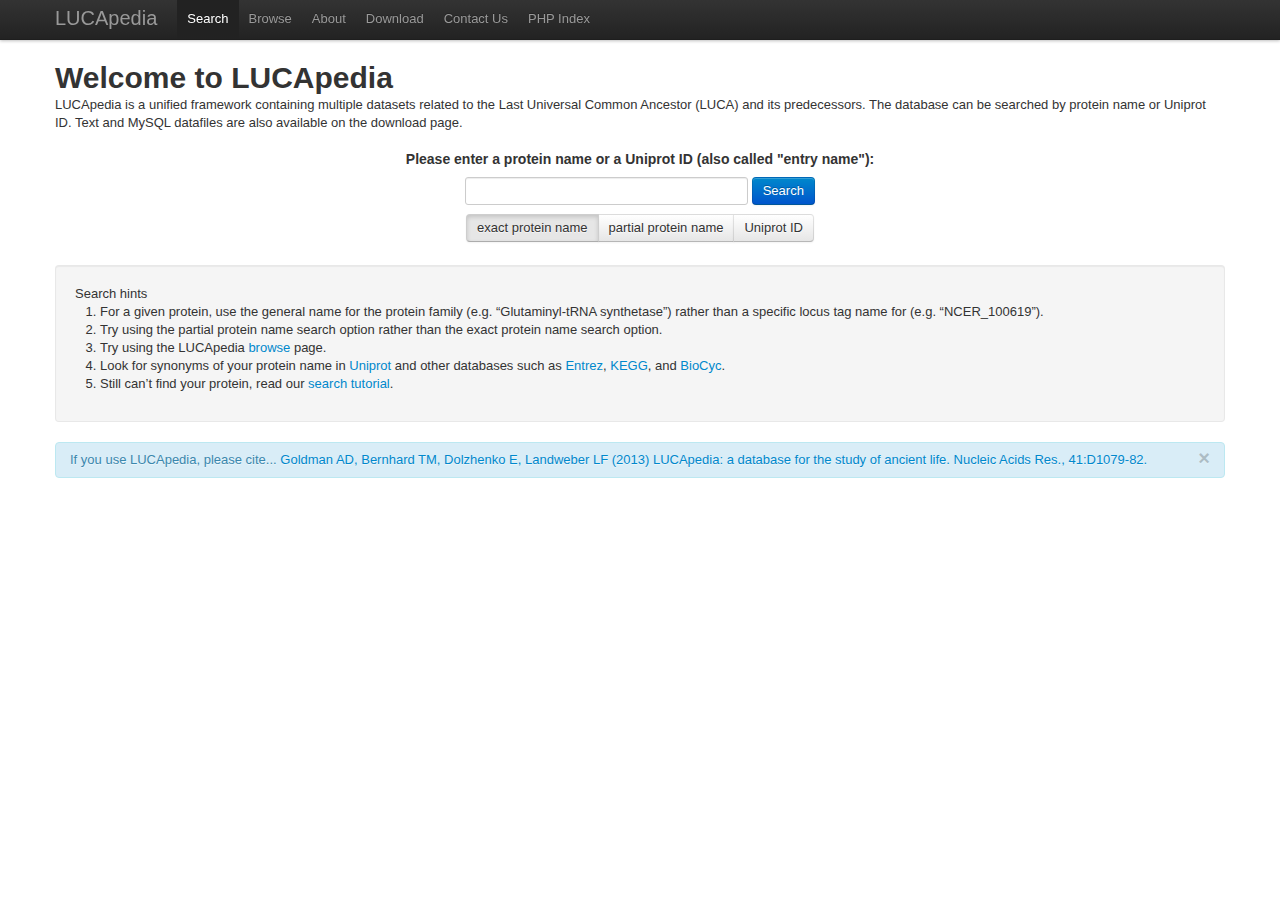
<file: index.html>
<!DOCTYPE html>
<html lang="en"><head><meta http-equiv="Content-Type" content="text/html; charset=UTF-8">
    <meta charset="utf-8">
    <title>LUCApedia</title>
    <meta name="viewport" content="width=device-width, initial-scale=1.0">
    <meta name="description" content="">
    <meta name="author" content="">

    <!-- Le styles -->
    <link href="bootstrap/css/bootstrap.css" rel="stylesheet">
    <link href="css/main.css" rel="stylesheet">
    <link href="bootstrap/css/bootstrap-responsive.css" rel="stylesheet">    

    <!-- Le HTML5 shim, for IE6-8 support of HTML5 elements -->
    <!--[if lt IE 9]>
      <script src="http://html5shim.googlecode.com/svn/trunk/html5.js"></script>
    <![endif]-->

    <!-- Le fav and touch icons -->
    <link rel="shortcut icon" href="bootstrap/assets/ico/favicon.ico">
    <link rel="apple-touch-icon-precomposed" sizes="144x144" href="bootstrap/ico/apple-touch-icon-144-precomposed.png">
    <link rel="apple-touch-icon-precomposed" sizes="114x114" href="bootstrap/ico/apple-touch-icon-114-precomposed.png">
    <link rel="apple-touch-icon-precomposed" sizes="72x72" href="bootstrap/ico/apple-touch-icon-72-precomposed.png">
    <link rel="apple-touch-icon-precomposed" href="bootstrap/ico/apple-touch-icon-57-precomposed.png">
  	
    <script src="./bootstrap/js/jquery.js"></script>
    <script src="./bootstrap/js/bootstrap.min.js"></script>
    <script src="./js/index.js" type="text/javascript"></script>
    <script type="text/javascript">
		var _gaq = _gaq || [];
		_gaq.push(['_setAccount', 'UA-36015370-1']);
		_gaq.push(['_trackPageview']);
		(function() {
			var ga = document.createElement('script'); ga.type = 'text/javascript'; ga.async = true;
			ga.src = ('https:' == document.location.protocol ? 'https://ssl' :'http://www') + '.google-analytics.com/ga.js';
			var s = document.getElementsByTagName('script')[0];
			s.parentNode.insertBefore(ga, s);
		})();
	</script>
</head>

<body>

<div class="navbar navbar-fixed-top">
	<div class="navbar-inner">
		<div class="container">
			<a class="btn btn-navbar" data-toggle="collapse" data-target=".nav-collapse">
				<span class="icon-bar"></span>
				<span class="icon-bar"></span>
				<span class="icon-bar"></span>
			</a>
			<a class="brand" href="index.html">LUCApedia</a>
			<div class="nav-collapse">
				<ul class="nav">
					<li class="active"><a href="index.html">Search</a></li>
					<li><a href="browse.html">Browse</a></li>
					<li><a href="about.html">About</a></li>
					<li><a href="download.html">Download</a></li>
					<li><a href="contact.html">Contact Us</a></li>
					<li><a href="index.php">PHP Index</a></li>
				</ul>
			</div>
		</div>
	</div>
</div>

<div class="container">
	<h1>Welcome to LUCApedia</h1>
    
    <p>LUCApedia is a unified framework containing multiple datasets related
	   to the Last Universal Common Ancestor (LUCA) and its predecessors. The 
	   database can be searched by protein name or Uniprot ID. Text and MySQL 
	   datafiles are also available on the download page.</p>
    
	<div class="container">
    	<div class="row">
    		<div class="span12 center">
      			<form name="form" class="form-search" id="form"> 
      				<p><h4>Please enter a protein name or a Uniprot ID (also called "entry name"):</h4></p>
			        	<input type="text" class="input-medium search-query" name="name" id="query" />
        				<input type="button" class="btn btn-primary" value="Search" data-loading-text="Searching..." name="search_button" id="srch_btn" onClick="window.page_number=0;get();" />
        			</p>
        			<p>
        				<div class="btn-group" data-toggle="buttons-radio">
	  						<input type="button" class="btn" value="exact protein name" id="protein_name" />
	  						<input type="button" class="btn" value="partial protein name" id="partial_protein_name"/>
  							<input type="button" class="btn" value="Uniprot ID" id="uniprot_id" />
  						</div>
  					</p>
	      		</form>
    	 	</div>
    	</div>
		<div id="output">
		<div class="well">
			Search hints
				<ol>
				<li> For a given protein, use the general name for the protein family (e.g. “Glutaminyl-tRNA synthetase”) rather than a specific locus tag name for (e.g. “NCER_100619”).</li>
				<li> Try using the partial protein name search option rather than the exact protein name search option.</li>
				<li> Try using the LUCApedia <a href="browse.html">browse</a> page. </li>
				<li> Look for synonyms of your protein name in <a href="http://www.uniprot.org/">Uniprot</a> and other databases such as <a href="http://www.ncbi.nlm.nih.gov/sites/gquery">Entrez</a>, <a href="http://www.genome.jp/kegg/">KEGG</a>, and <a href="http://biocyc.org/">BioCyc</a>.</li>
				<li> Still can’t find your protein, read our <a href="downloads/lucapedia_search_tutorial.pdf">search tutorial</a>.</li>
				</ol>
			</div>
		</div>
	</div>
	<div class="alert alert-info">
		<button type="button" class="close" data-dismiss="alert">&times;</button>
		If you use LUCApedia, please cite... <a href="http://www.ncbi.nlm.nih.gov/pmc/articles/PMC3531223/">Goldman AD, Bernhard TM, Dolzhenko E, Landweber LF (2013) LUCApedia: a database for the study of ancient life. Nucleic Acids Res., 41:D1079-82.</a>
	</div>
</div>

</body></html>
</file>
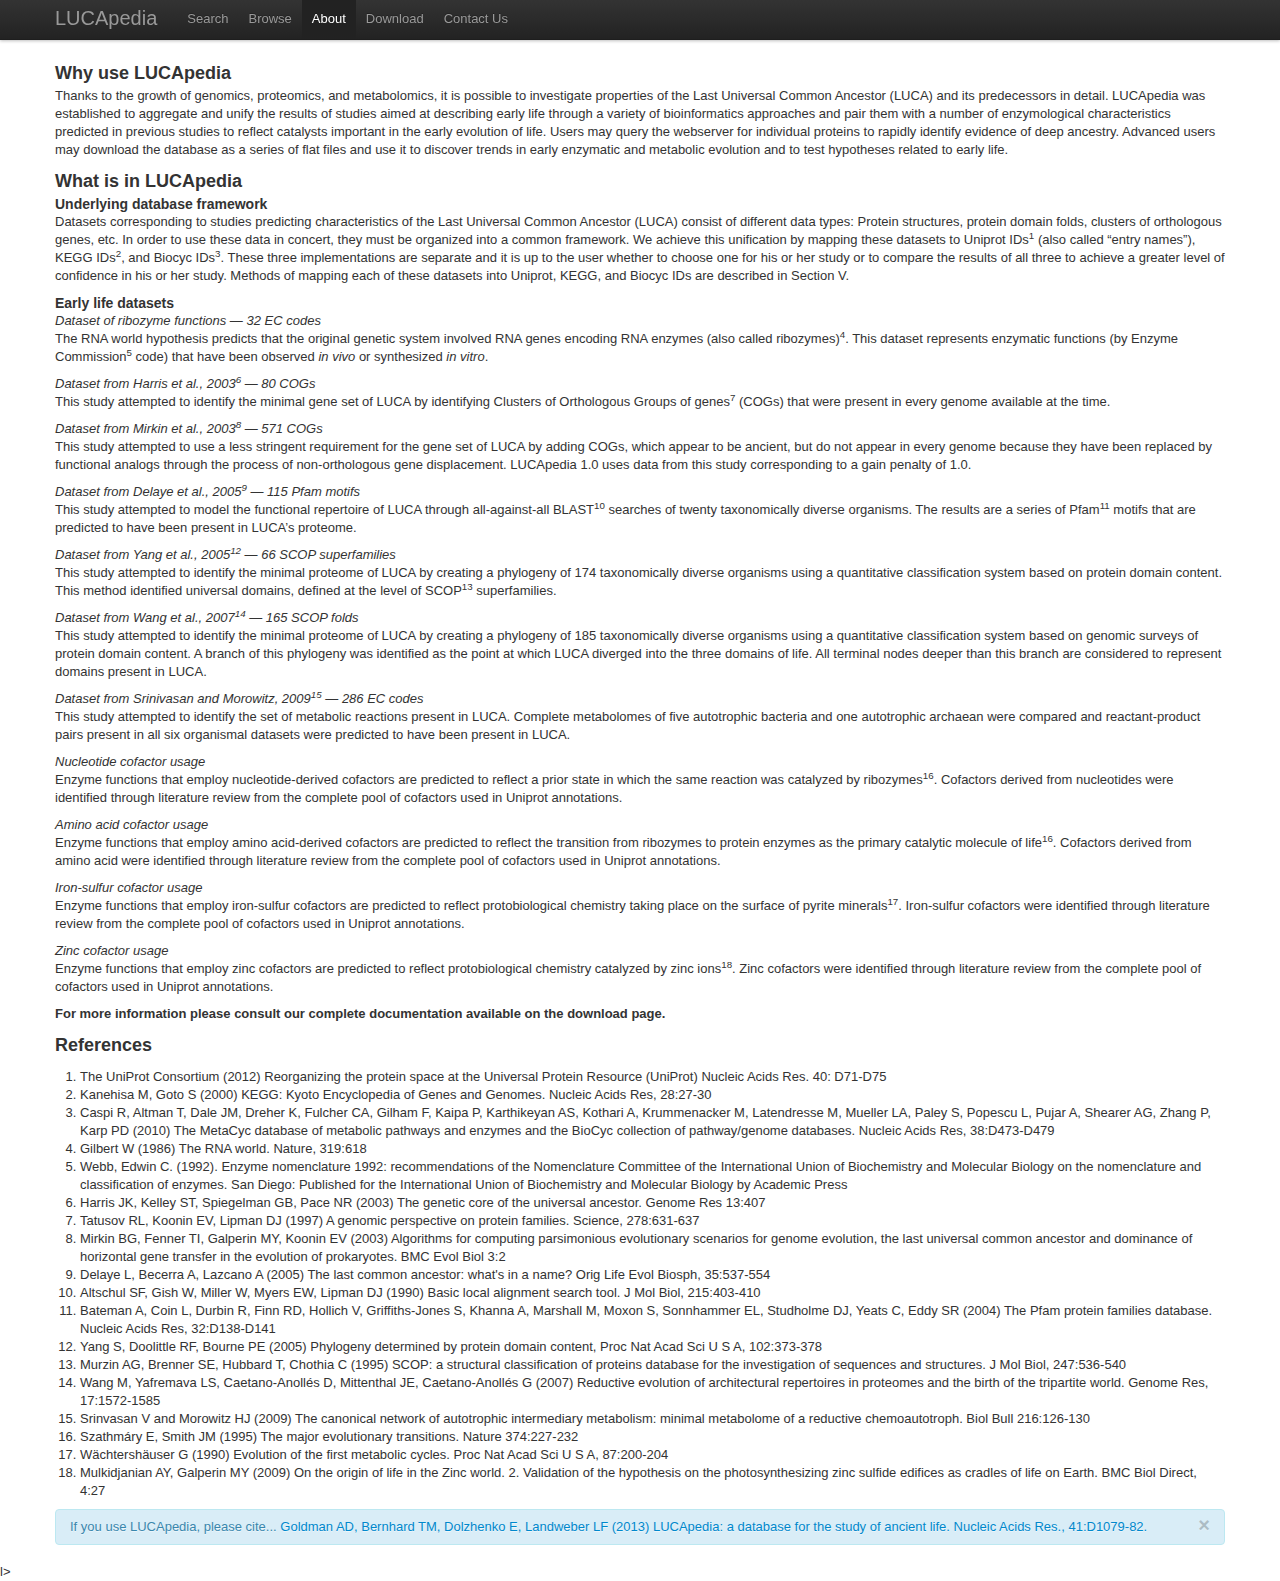
<file: about.html>
<!DOCTYPE html>
<html lang="en"><head><meta http-equiv="Content-Type" content="text/html; charset=UTF-8">
    <meta charset="utf-8">
    <title>LUCApedia</title>
    <meta name="viewport" content="width=device-width, initial-scale=1.0">
    <meta name="description" content="">
    <meta name="author" content="">

    <!-- Le styles -->
    <link href="bootstrap/css/bootstrap.css" rel="stylesheet">
    <style>
      body {
        padding-top: 60px; /* 60px to make the container go all the way to the bottom of the topbar */
      }
    </style>
    <link href="bootstrap/css/bootstrap-responsive.css" rel="stylesheet">

    <!-- Le HTML5 shim, for IE6-8 support of HTML5 elements -->
    <!--[if lt IE 9]>
      <script src="http://html5shim.googlecode.com/svn/trunk/html5.js"></script>
    <![endif]-->

    <!-- Le fav and touch icons -->
    <link rel="shortcut icon" href="bootstrap/assets/ico/favicon.ico">
    <link rel="apple-touch-icon-precomposed" sizes="144x144" href="bootstrap/ico/apple-touch-icon-144-precomposed.png">
    <link rel="apple-touch-icon-precomposed" sizes="114x114" href="bootstrap/ico/apple-touch-icon-114-precomposed.png">
    <link rel="apple-touch-icon-precomposed" sizes="72x72" href="bootstrap/ico/apple-touch-icon-72-precomposed.png">
    <link rel="apple-touch-icon-precomposed" href="bootstrap/ico/apple-touch-icon-57-precomposed.png">
    
    <script src="./bootstrap/js/jquery.js"></script>
    <script src="./bootstrap/js/bootstrap.min.js"></script>
    
</head>

<body>

<div class="navbar navbar-fixed-top">
	<div class="navbar-inner">
		<div class="container">
			<a class="btn btn-navbar" data-toggle="collapse" data-target=".nav-collapse">
				<span class="icon-bar"></span>
				<span class="icon-bar"></span>
				<span class="icon-bar"></span>
			</a>
			<a class="brand" href="index.html">LUCApedia</a>
			<div class="nav-collapse">
				<ul class="nav">
					<li><a href="index.html">Search</a></li>
					<li><a href="browse.html">Browse</a></li>
					<li class="active"><a href="about.html">About</a></li>
					<li><a href="download.html">Download</a></li>
					<li><a href="contact.html">Contact Us</a></li>
				</ul>
			</div>
		</div>
	</div>
</div>

<div class="container">
    
    <h3> Why use LUCApedia </h3>
    
    <p> Thanks to the growth of genomics, proteomics, and metabolomics, it is possible to investigate properties of the Last Universal Common Ancestor (LUCA) and its predecessors in detail. LUCApedia was established to aggregate and unify the results of studies aimed at describing early life through a variety of bioinformatics approaches and pair them with a number of enzymological characteristics predicted in previous studies to reflect catalysts important in the early evolution of life. Users may query the webserver for individual proteins to rapidly identify evidence of deep ancestry. Advanced users may download the database as a series of flat files and use it to discover trends in early enzymatic and metabolic evolution and to test hypotheses related to early life. </p>

	<h3> What is in LUCApedia </h3>
	
	<h4> Underlying database framework </h4>
	
	<p> Datasets corresponding to studies predicting characteristics of the Last Universal Common Ancestor (LUCA) consist of different data types: Protein structures, protein domain folds, clusters of orthologous genes, etc. In order to use these data in concert, they must be organized into a common framework. We achieve this unification by mapping these datasets to Uniprot IDs<sup>1</sup> (also called “entry names”), KEGG IDs<sup>2</sup>, and Biocyc IDs<sup>3</sup>. These three implementations are separate and it is up to the user whether to choose one for his or her study or to compare the results of all three to achieve a greater level of confidence in his or her study. Methods of mapping each of these datasets into Uniprot, KEGG, and Biocyc IDs are described in Section V. </p>
    
    <h4> Early life datasets </h4>
    
    <p> <em>Dataset of ribozyme functions — 32 EC codes </em> <br>
	The RNA world hypothesis predicts that the original genetic system involved RNA genes encoding RNA enzymes (also called ribozymes)<sup>4</sup>. This dataset represents enzymatic functions (by Enzyme Commission<sup>5</sup> code) that have been observed <em>in vivo</em> or synthesized <em>in vitro</em>. </p>
	
	<p> <em>Dataset from Harris et al., 2003<sup>6</sup> — 80 COGs</em> <br> 
	This study attempted to identify the minimal gene set of LUCA by identifying Clusters of Orthologous Groups of genes<sup>7</sup> (COGs) that were present in every genome available at the time. </p>
	
	<p> <em>Dataset from Mirkin et al., 2003<sup>8</sup> — 571 COGs</em> <br>
	This study attempted to use a less stringent requirement for the gene set of LUCA by adding COGs, which appear to be ancient, but do not appear in every genome because they have been replaced by functional analogs through the process of non-orthologous gene displacement. LUCApedia 1.0 uses data from this study corresponding to a gain penalty of 1.0.
	</p>
	
	<p> <em>Dataset from Delaye et al., 2005<sup>9</sup> — 115 Pfam motifs</em> <br> 
	This study attempted to model the functional repertoire of LUCA through all-against-all BLAST<sup>10</sup> searches of twenty taxonomically diverse organisms. The results are a series of Pfam<sup>11</sup> motifs that are predicted to have been present in LUCA’s proteome.
	</p>
	
	<p> <em>Dataset from Yang et al., 2005<sup>12</sup> — 66 SCOP superfamilies</em> <br>
	This study attempted to identify the minimal proteome of LUCA by creating a phylogeny of 174 taxonomically diverse organisms using a quantitative classification system based on protein domain content. This method identified universal domains, defined at the level of SCOP<sup>13</sup> superfamilies.
	</p>

	<p> <em>Dataset from Wang et al., 2007<sup>14</sup> — 165 SCOP folds</em> <br>
	This study attempted to identify the minimal proteome of LUCA by creating a phylogeny of 185 taxonomically diverse organisms using a quantitative classification system based on genomic surveys of protein domain content. A branch of this phylogeny was identified as the point at which LUCA diverged into the three domains of life. All terminal nodes deeper than this branch are considered to represent domains present in LUCA.
	</p>
	
	<p> <em>Dataset from Srinivasan and Morowitz, 2009<sup>15</sup> — 286 EC codes</em> <br>
	This study attempted to identify the set of metabolic reactions present in LUCA. Complete metabolomes of five autotrophic bacteria and one autotrophic archaean were compared and reactant-product pairs present in all six organismal datasets were predicted to have been present in LUCA.
	</p>
	
	<p> <em>Nucleotide cofactor usage</em> <br>
	Enzyme functions that employ nucleotide-derived cofactors are predicted to reflect a prior state in which the same reaction was catalyzed by ribozymes<sup>16</sup>. Cofactors derived from nucleotides were identified through literature review from the complete pool of cofactors used in Uniprot annotations.
	</p>
	
	<p> <em>Amino acid cofactor usage</em> <br>
	Enzyme functions that employ amino acid-derived cofactors are predicted to reflect the transition from ribozymes to protein enzymes as the primary catalytic molecule of life<sup>16</sup>. Cofactors derived from amino acid were identified through literature review from the complete pool of cofactors used in Uniprot annotations.
	</p>
	
	<p> <em>Iron-sulfur cofactor usage</em> <br>
	Enzyme functions that employ iron-sulfur cofactors are predicted to reflect protobiological chemistry taking place on the surface of pyrite minerals<sup>17</sup>. Iron-sulfur cofactors were identified through literature review from the complete pool of cofactors used in Uniprot annotations.
	</p>
	
	<p> <em>Zinc cofactor usage</em> <br>
	Enzyme functions that employ zinc cofactors are predicted to reflect protobiological chemistry catalyzed by zinc ions<sup>18</sup>. Zinc cofactors were identified through literature review from the complete pool of cofactors used in Uniprot annotations.
	</p>
	
	<b> For more information please consult our complete documentation available on the download page. </b>
	
	<p><h3> References </h3></p>
	
	<ol>
		<li> The UniProt Consortium (2012) Reorganizing the protein space at the Universal Protein 
			 Resource (UniProt) Nucleic Acids Res. 40: D71-D75 </li>
		<li> Kanehisa M, Goto S (2000) KEGG: Kyoto Encyclopedia of Genes and Genomes. Nucleic 
			 Acids Res, 28:27-30 </li>
		<li> Caspi R, Altman T, Dale JM, Dreher K, Fulcher CA, Gilham F, Kaipa P, Karthikeyan AS, 
			 Kothari A, Krummenacker M, Latendresse M, Mueller LA, Paley S, Popescu L, Pujar A, 
			 Shearer AG, Zhang P, Karp PD (2010) The MetaCyc database of metabolic pathways and 
			 enzymes and the BioCyc collection of pathway/genome databases. Nucleic Acids Res, 
			 38:D473-D479 </li>
		<li> Gilbert W (1986) The RNA world. Nature, 319:618 </li>
		<li> Webb, Edwin C. (1992). Enzyme nomenclature 1992: recommendations of the Nomenclature 
			 Committee of the International Union of Biochemistry and Molecular Biology on the 
			 nomenclature and classification of enzymes. San Diego: Published for the International 
			 Union of Biochemistry and Molecular Biology by Academic Press </li>
		<li> Harris JK, Kelley ST, Spiegelman GB, Pace NR (2003) The genetic core of the universal 
			 ancestor. Genome Res 13:407 </li>
		<li> Tatusov RL, Koonin EV, Lipman DJ (1997) A genomic perspective on protein families. 
			 Science, 278:631-637 </li>
		<li> Mirkin BG, Fenner TI, Galperin MY, Koonin EV (2003) Algorithms for computing 
			 parsimonious evolutionary scenarios for genome evolution, the last universal common 
			 ancestor and dominance of horizontal gene transfer in the evolution of prokaryotes. BMC 
			 Evol Biol 3:2 </li>
		<li> Delaye L, Becerra A, Lazcano A (2005) The last common ancestor: what's in a name? Orig 
			 Life Evol Biosph, 35:537-554 </li>
		<li> Altschul SF, Gish W, Miller W, Myers EW, Lipman DJ (1990) Basic local alignment search 
			 tool. J Mol Biol, 215:403-410 </li>
		<li> Bateman A, Coin L, Durbin R, Finn RD, Hollich V, Griffiths-Jones S, Khanna A, Marshall 
			 M, Moxon S, Sonnhammer EL, Studholme DJ, Yeats C, Eddy SR (2004) The Pfam 
			 protein families database. Nucleic Acids Res, 32:D138-D141 </li>
		<li> Yang S, Doolittle RF, Bourne PE (2005) Phylogeny determined by protein domain content, 
			 Proc Nat Acad Sci U S A, 102:373-378 </li>
		<li> Murzin AG, Brenner SE, Hubbard T, Chothia C (1995) SCOP: a structural classification of 
			 proteins database for the investigation of sequences and structures. J Mol Biol, 
			 247:536-540 </li>
		<li> Wang M, Yafremava LS, Caetano-Anollés D, Mittenthal JE, Caetano-Anollés G (2007) 
			 Reductive evolution of architectural repertoires in proteomes and the birth of the tripartite 
			 world. Genome Res, 17:1572-1585 </li>
		<li> Srinvasan V and Morowitz HJ (2009) The canonical network of autotrophic intermediary 
			 metabolism: minimal metabolome of a reductive chemoautotroph. Biol Bull 216:126-130 </li>
		<li> Szathmáry E, Smith JM (1995) The major evolutionary transitions. Nature 374:227-232 </li>
		<li> Wächtershäuser  G (1990) Evolution of the first metabolic cycles. Proc Nat
			 Acad Sci U S A, 87:200-204 </li>
		<li>  Mulkidjanian AY, Galperin MY (2009) On the origin of life in the Zinc world. 2. Validation of 
			  the hypothesis on the photosynthesizing zinc sulfide edifices as cradles of life on Earth. BMC 
			  Biol Direct, 4:27 </li>
	</ol>
	<div class="alert alert-info">
		<button type="button" class="close" data-dismiss="alert">&times;</button>
		If you use LUCApedia, please cite... <a href="http://www.ncbi.nlm.nih.gov/pmc/articles/PMC3531223/">Goldman AD, Bernhard TM, Dolzhenko E, Landweber LF (2013) LUCApedia: a database for the study of ancient life. Nucleic Acids Res., 41:D1079-82.</a>
	</div>
</div>
    
</body></html>l>
</file>
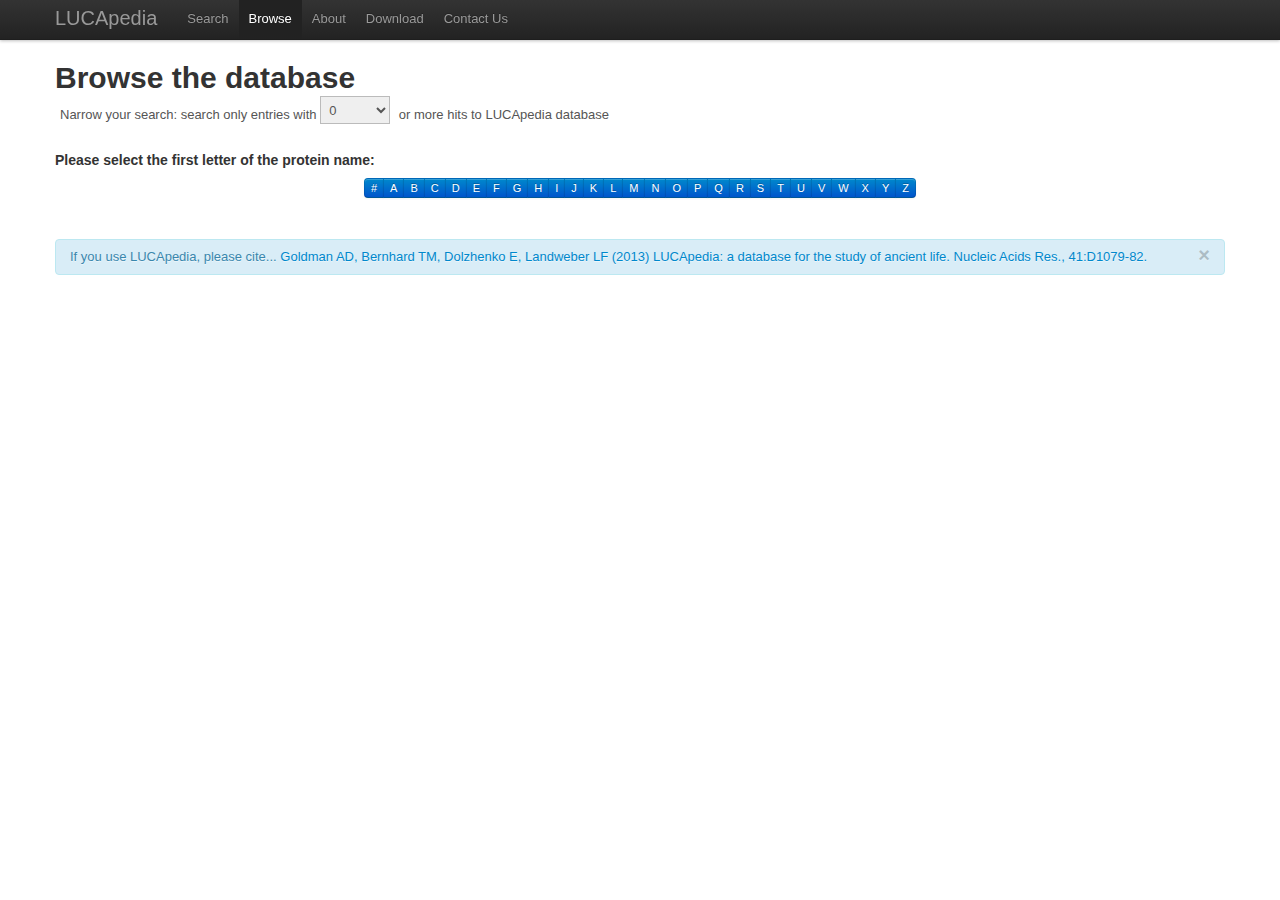
<file: browse.html>
<!DOCTYPE html>
<html lang="en"><head><meta http-equiv="Content-Type" content="text/html; charset=UTF-8">
    <meta charset="utf-8">
    <title>LUCApedia</title>
    <meta name="viewport" content="width=device-width, initial-scale=1.0">
    <meta name="description" content="">
    <meta name="author" content="">

    <!-- Le styles -->
    <link href="bootstrap/css/bootstrap.css" rel="stylesheet">
    <link href="css/main.css" rel="stylesheet">
    <link href="bootstrap/css/bootstrap-responsive.css" rel="stylesheet">

    <!-- Le HTML5 shim, for IE6-8 support of HTML5 elements -->
    <!--[if lt IE 9]>
      <script src="http://html5shim.googlecode.com/svn/trunk/html5.js"></script>
    <![endif]-->

    <!-- Le fav and touch icons -->
    <link rel="shortcut icon" href="bootstrap/assets/ico/favicon.ico">
    <link rel="apple-touch-icon-precomposed" sizes="144x144" href="bootstrap/ico/apple-touch-icon-144-precomposed.png">
    <link rel="apple-touch-icon-precomposed" sizes="114x114" href="bootstrap/ico/apple-touch-icon-114-precomposed.png">
    <link rel="apple-touch-icon-precomposed" sizes="72x72" href="bootstrap/ico/apple-touch-icon-72-precomposed.png">
    <link rel="apple-touch-icon-precomposed" href="bootstrap/ico/apple-touch-icon-57-precomposed.png">
    
    <script src="./bootstrap/js/jquery.js" type="text/javascript"></script>
    <script src="./bootstrap/js/bootstrap.min.js" type="text/javascript"></script>
    <script src="./js/browse.js" type="text/javascript"></script>
</head>

<body>
	
<div class="navbar navbar-fixed-top">
	<div class="navbar-inner">
		<div class="container">
			<a class="btn btn-navbar" data-toggle="collapse" data-target=".nav-collapse">
				<span class="icon-bar"></span>
				<span class="icon-bar"></span>
				<span class="icon-bar"></span>
			</a>
			<a class="brand" href="index.html">LUCApedia</a>
			<div class="nav-collapse">
				<ul class="nav">
					<li><a href="index.html">Search</a></li>
					<li class="active"><a href="browse.html">Browse</a></li>
					<li><a href="about.html">About</a></li>
					<li><a href="download.html">Download</a></li>
					<li><a href="contact.html">Contact Us</a></li>
				</ul>
			</div>
		</div>
	</div>
</div>

<div class="container">
	<h1>Browse the database</h1>
	<form>
		<span class="help-inline">Narrow your search: search only entries with</span>
		<select class="span1" id="num_entr">
			<option>0</option>
			<option>1</option>
			<option>2</option>
			<option>3</option>
			<option>4</option>
			<option>5</option>
			<option>6</option>
			<option>7</option>
			<option>8</option>
			<option>9</option>
			<option>10</option>
			<option>11</option>
		</select>
		<span class="help-inline">or more hits to LUCApedia database</span>
	</form>
	
	<p><h4> Please select the first letter of the protein name: </h4></p>
	
    <div class="btn-group-wrap">
		<div class="btn-group" data-toggle="buttons-radio" id="lev1"></div>
  	</div>      		
    <div class="btn-group-wrap">
		<div class="btn-group" data-toggle="buttons-radio" id="lev2"></div>
  	</div>      		
    <div class="btn-group-wrap">
		<div class="btn-group" data-toggle="buttons-radio" id="lev3"></div>
  	</div>      		

	<div id="output"></div>
</div>

<div class="container">
	<div class="alert alert-info">
		<button type="button" class="close" data-dismiss="alert">&times;</button>
		If you use LUCApedia, please cite... <a href="http://www.ncbi.nlm.nih.gov/pmc/articles/PMC3531223/">Goldman AD, Bernhard TM, Dolzhenko E, Landweber LF (2013) LUCApedia: a database for the study of ancient life. Nucleic Acids Res., 41:D1079-82.</a>
	</div>
</div>
</body></html>
</file>
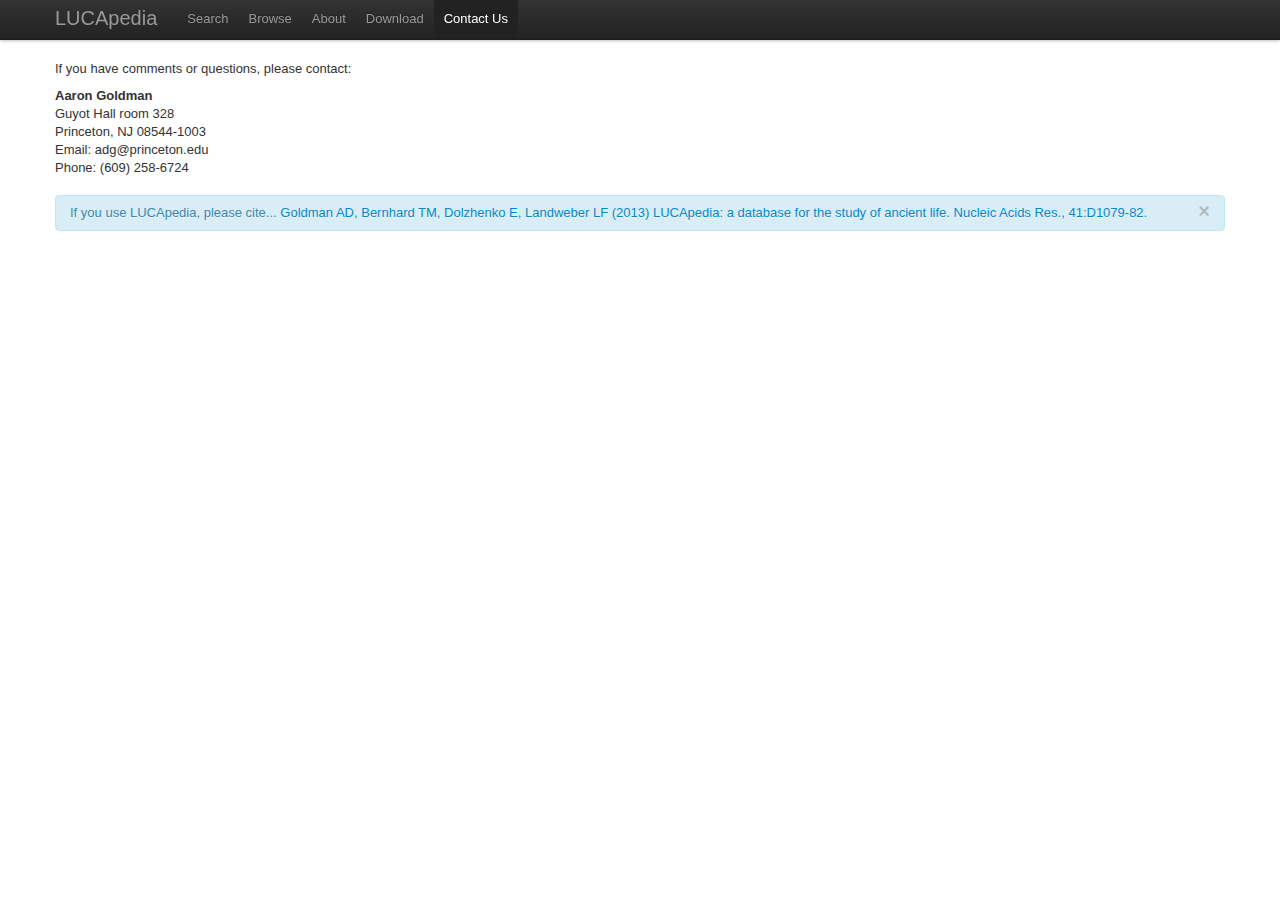
<file: contact.html>
<!DOCTYPE html>
<html lang="en"><head><meta http-equiv="Content-Type" content="text/html; charset=UTF-8">
    <meta charset="utf-8">
    <title>LUCApedia</title>
    <meta name="viewport" content="width=device-width, initial-scale=1.0">
    <meta name="description" content="">
    <meta name="author" content="">

    <!-- Le styles -->
    <link href="bootstrap/css/bootstrap.css" rel="stylesheet">
    <style>
      body {
        padding-top: 60px; /* 60px to make the container go all the way to the bottom of the topbar */
      }
    </style>
    <link href="bootstrap/css/bootstrap-responsive.css" rel="stylesheet">

    <!-- Le HTML5 shim, for IE6-8 support of HTML5 elements -->
    <!--[if lt IE 9]>
      <script src="http://html5shim.googlecode.com/svn/trunk/html5.js"></script>
    <![endif]-->

    <!-- Le fav and touch icons -->
    <link rel="shortcut icon" href="bootstrap/assets/ico/favicon.ico">
    <link rel="apple-touch-icon-precomposed" sizes="144x144" href="bootstrap/ico/apple-touch-icon-144-precomposed.png">
    <link rel="apple-touch-icon-precomposed" sizes="114x114" href="bootstrap/ico/apple-touch-icon-114-precomposed.png">
    <link rel="apple-touch-icon-precomposed" sizes="72x72" href="bootstrap/ico/apple-touch-icon-72-precomposed.png">
    <link rel="apple-touch-icon-precomposed" href="bootstrap/ico/apple-touch-icon-57-precomposed.png">
    
    <script src="./bootstrap/js/jquery.js"></script>
    <script src="./bootstrap/js/bootstrap.min.js"></script>
    
</head>

<body>

<div class="navbar navbar-fixed-top">
	<div class="navbar-inner">
		<div class="container">
			<a class="btn btn-navbar" data-toggle="collapse" data-target=".nav-collapse">
				<span class="icon-bar"></span>
				<span class="icon-bar"></span>
				<span class="icon-bar"></span>
			</a>
			<a class="brand" href="index.html">LUCApedia</a>
			<div class="nav-collapse">
				<ul class="nav">
					<li><a href="index.html">Search</a></li>
					<li><a href="browse.html">Browse</a></li>
					<li><a href="about.html">About</a></li>
					<li><a href="download.html">Download</a></li>
					<li class="active"><a href="contact.html">Contact Us</a></li>
				</ul>
			</div>
		</div>
	</div>
</div>

<div class="container">
    <p> If you have comments or questions, please contact: </p>
    <address>
    	<strong>Aaron Goldman</strong> <br>
    	Guyot Hall room 328 <br>
		Princeton, NJ 08544-1003 <br>  
    	Email: adg@princeton.edu <br>
    	Phone: (609) 258-6724
    </address>
    <div class="alert alert-info">
		<button type="button" class="close" data-dismiss="alert">&times;</button>
		If you use LUCApedia, please cite... <a href="http://www.ncbi.nlm.nih.gov/pmc/articles/PMC3531223/">Goldman AD, Bernhard TM, Dolzhenko E, Landweber LF (2013) LUCApedia: a database for the study of ancient life. Nucleic Acids Res., 41:D1079-82.</a>
	</div>
</div>

</body></html>
</file>
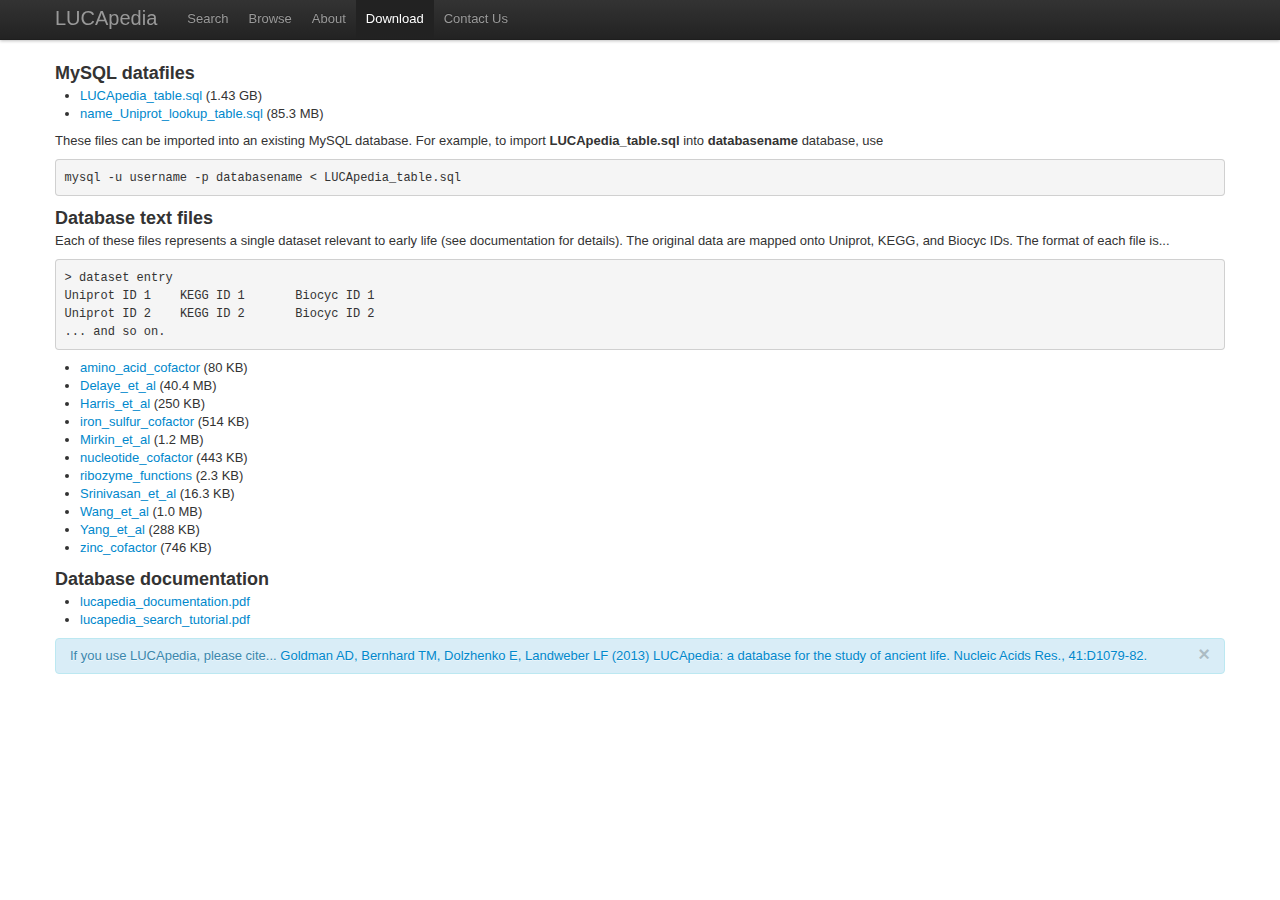
<file: download.html>
<!DOCTYPE html>
<html lang="en"><head><meta http-equiv="Content-Type" content="text/html; charset=UTF-8">
    <meta charset="utf-8">
    <title>LUCApedia</title>
    <meta name="viewport" content="width=device-width, initial-scale=1.0">
    <meta name="description" content="">
    <meta name="author" content="">

    <!-- Le styles -->
    <link href="bootstrap/css/bootstrap.css" rel="stylesheet">
    <style>
      body {
        padding-top: 60px; 
      }
    </style>
    <link href="bootstrap/css/bootstrap-responsive.css" rel="stylesheet">

    <!-- Le HTML5 shim, for IE6-8 support of HTML5 elements -->
    <!--[if lt IE 9]>
      <script src="http://html5shim.googlecode.com/svn/trunk/html5.js"></script>
    <![endif]-->

    <!-- Le fav and touch icons -->
    <link rel="shortcut icon" href="bootstrap/assets/ico/favicon.ico">
    <link rel="apple-touch-icon-precomposed" sizes="144x144" href="bootstrap/ico/apple-touch-icon-144-precomposed.png">
    <link rel="apple-touch-icon-precomposed" sizes="114x114" href="bootstrap/ico/apple-touch-icon-114-precomposed.png">
    <link rel="apple-touch-icon-precomposed" sizes="72x72" href="bootstrap/ico/apple-touch-icon-72-precomposed.png">
    <link rel="apple-touch-icon-precomposed" href="bootstrap/ico/apple-touch-icon-57-precomposed.png">
    
    <script src="./bootstrap/js/jquery.js"></script>
    <script src="./bootstrap/js/bootstrap.min.js"></script>
</head>

<body>
	
<div class="navbar navbar-fixed-top">
	<div class="navbar-inner">
		<div class="container">
			<a class="btn btn-navbar" data-toggle="collapse" data-target=".nav-collapse">
				<span class="icon-bar"></span>
				<span class="icon-bar"></span>
				<span class="icon-bar"></span>
			</a>
			<a class="brand" href="index.html">LUCApedia</a>
			<div class="nav-collapse">
				<ul class="nav">
					<li><a href="index.html">Search</a></li>
					<li><a href="browse.html">Browse</a></li>
					<li><a href="about.html">About</a></li>
					<li class="active"><a href="download.html">Download</a></li>
					<li><a href="contact.html">Contact Us</a></li>
				</ul>
			</div>
		</div>
	</div>
</div>

<div class="container">      
	<h3>MySQL datafiles</h3>
	<ul>
		<li> <a href="data/LUCApedia_table.sql">LUCApedia_table.sql</a> (1.43 GB)  </li>
		<li> <a href="data/name_Uniprot_lookup_table.sql">name_Uniprot_lookup_table.sql</a> (85.3 MB) </li>
	</ul>
	<p>These files can be imported into an existing MySQL database. For example, to import <strong>LUCApedia_table.sql</strong> into <strong>databasename</strong> database, use </p>
<pre>
mysql -u username -p databasename < LUCApedia_table.sql
</pre>
	<h3> Database text files </h3>
	<p> Each of these files represents a single dataset relevant to early life (see documentation for details). The original data are mapped onto Uniprot, KEGG, and Biocyc IDs. The format of each file is...
	<br>
<pre>
> dataset entry 
Uniprot ID 1	KEGG ID 1	Biocyc ID 1 
Uniprot ID 2	KEGG ID 2	Biocyc ID 2 
... and so on. </pre></p>
		
	<ul>
		<li> <a href="downloads/amino_acid_cofactor"> amino_acid_cofactor </a> (80 KB) </li>
		<li> <a href="downloads/Delaye_et_al"> Delaye_et_al </a> (40.4 MB) </li>
		<li> <a href="downloads/Harris_et_al"> Harris_et_al </a> (250 KB) </li>
		<li> <a href="downloads/iron_sulfur_cofactor"> iron_sulfur_cofactor </a> (514 KB) </li>
		<li> <a href="downloads/Mirkin_et_al"> Mirkin_et_al </a> (1.2 MB) </li>
		<li> <a href="downloads/nucleotide_cofactor"> nucleotide_cofactor </a> (443 KB) </li>
		<li> <a href="downloads/ribozyme_functions"> ribozyme_functions </a> (2.3 KB) </li>
		<li> <a href="downloads/Srinivasan_et_al"> Srinivasan_et_al </a> (16.3 KB) </li>
		<li> <a href="downloads/Wang_et_al"> Wang_et_al </a> (1.0 MB) </li>
		<li> <a href="downloads/Yang_et_al"> Yang_et_al </a> (288 KB) </li>
		<li> <a href="downloads/zinc_cofactor"> zinc_cofactor </a> (746 KB) </li>
	</ul>
		
	<h3>Database documentation</h3>
	<ul>
		<li> <a href="downloads/lucapedia_documentation.pdf">lucapedia_documentation.pdf</a> </li>
		<li> <a href="downloads/lucapedia_search_tutorial.pdf">lucapedia_search_tutorial.pdf</a> </li>
	</ul>
	
	<div class="alert alert-info">
		<button type="button" class="close" data-dismiss="alert">&times;</button>
		If you use LUCApedia, please cite... <a href="http://www.ncbi.nlm.nih.gov/pmc/articles/PMC3531223/">Goldman AD, Bernhard TM, Dolzhenko E, Landweber LF (2013) LUCApedia: a database for the study of ancient life. Nucleic Acids Res., 41:D1079-82.</a>
	</div>
</div>

</body></html>
</file>
<file: css/main.css>
body
{
	padding-top: 60px; /* 60px to make the container go all the way to the bottom of the topbar */
}

.center
{
	float: none;
	margin: 0 auto;
	text-align: center;
}
	
div.btn-group
{
	margin: 0 auto; 
	text-align: center;
	width: inherit;
	display: inline-block;
}

#query
{
	width: 273px;
}

.btn-group-wrap
{
	text-align: center;
}
	
.pager
{
	padding-top: 10px;
}
	
a
{
	cursor: pointer;
}
</file>
